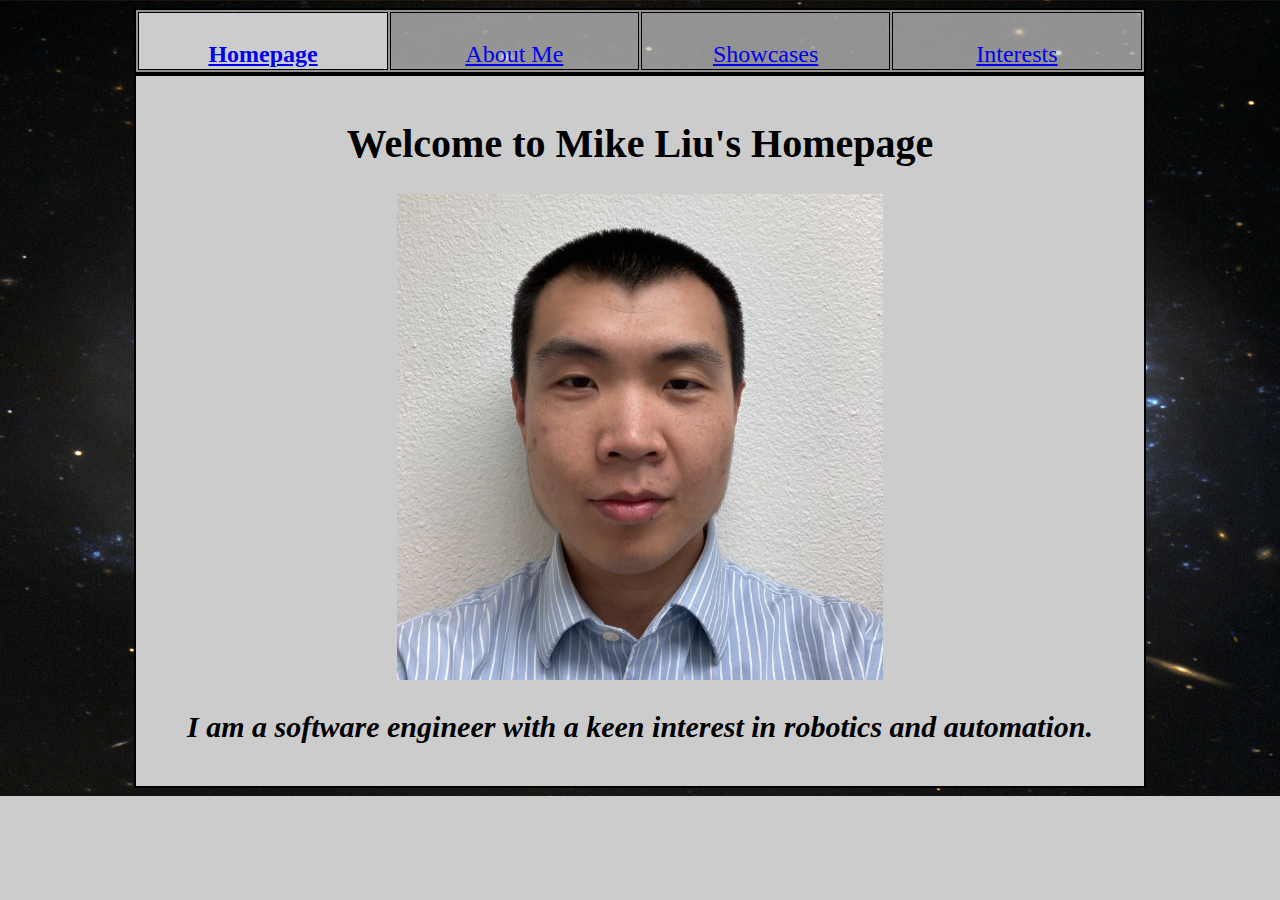
<file: index.html>
<!DOCTYPE html>
<html lang="en">

<head>
    <meta charset="UTF-8">
    <!-- favicon -->
    <link rel="icon" type="image/x-icon" href="http://mikesliu.github.io/favicon.ico">
    <!-- background pic -->
    <link rel="stylesheet" type="text/css" href="styles.css">
    <!-- title -->
    <title>Homepage</title>
    <!-- SEO meta tags -->
    <meta name="description"
        content="Mike Liu's personal homepage showcasing his work in software engineering, robotics, and automation.">
    <meta name="keywords" content="Mike Liu, software engineer, robotics, automation, portfolio">
</head>

<body>
    <table class="table1 center">
        <tr style="font-size: 24px">
            <td class="current">
                <a href="http://mikesliu.github.io/index.html"><br><b>Homepage</b></a>
            </td>
            <td>
                <a href="http://mikesliu.github.io/about_me.html"><br>About Me</a>
            </td>
            <td>
                <a href="http://mikesliu.github.io/showcases.html"><br>Showcases</a>
            </td>
            <td>
                <a href="http://mikesliu.github.io/interests.html"><br>Interests</a>
            </td>
        </tr>
    </table>
    <!-- content -->
    <table class="table2 center">
        <tr style="font-size: 20px">
            <td>
                <h1>Welcome to Mike Liu's Homepage</h1>
                <img src="index_files/MyPic.jpeg" class="responsive" style="width: 50%;" alt="Mike Liu's Picture">
                <h2><i>I am a software engineer with a keen interest in robotics and automation.</i></h2>
            </td>
        </tr>
    </table>
</body>

</html>
</file>
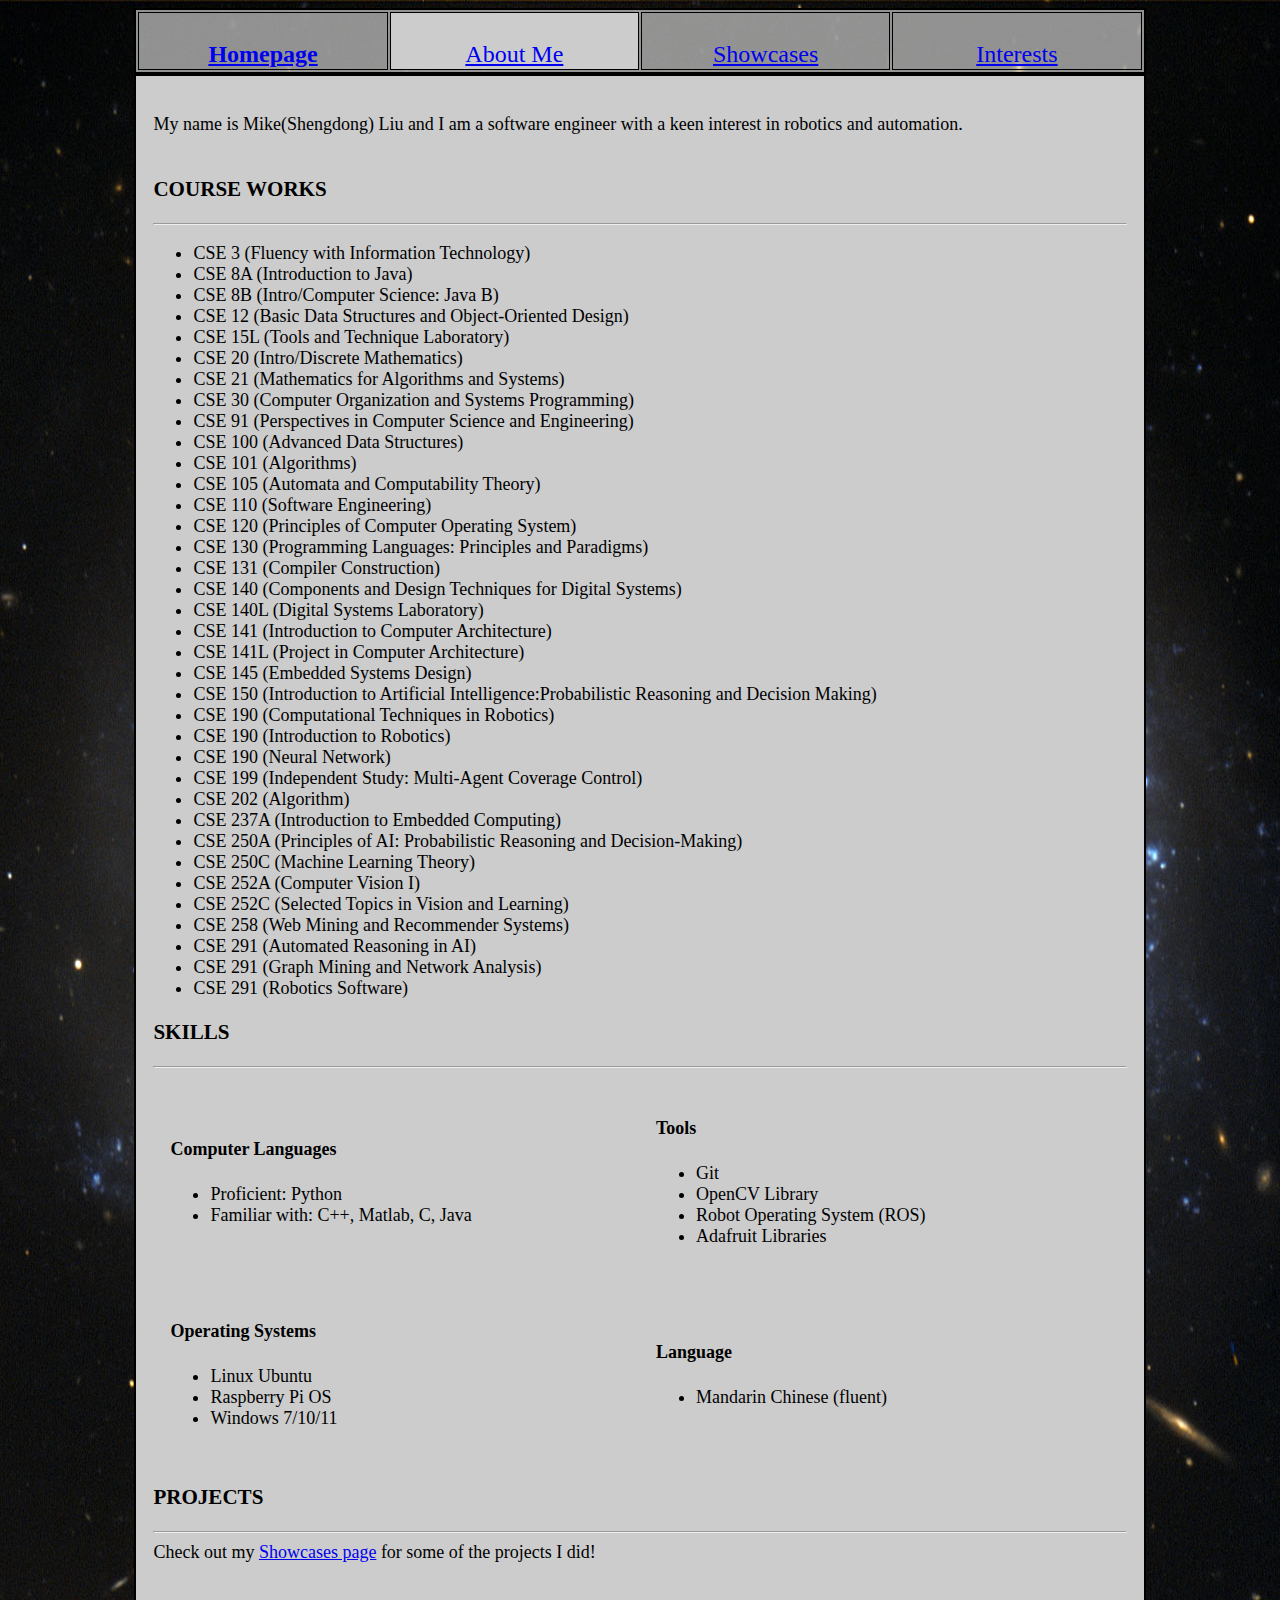
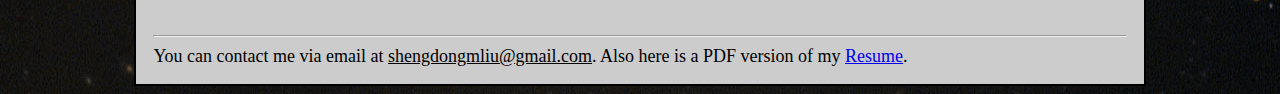
<file: about_me.html>
<!DOCTYPE html>
<html lang="en">

<head>
	<meta charset="UTF-8">
	<!-- favicon -->
	<link rel="icon" type="image/x-icon" href="http://mikesliu.github.io/favicon.ico">
	<!-- background pic -->
	<link rel="stylesheet" type="text/css" href="styles.css">
	<!-- title -->
	<title>About Me</title>
	<!-- SEO meta tags -->
	<meta name="description"
		content="Mike Liu's personal about me page showcasing his work in software engineering, robotics, and automation.">
	<meta name="keywords" content="Mike Liu, Shengdong Liu, software engineer, robotics, automation, portfolio">
</head>

<body>
	<!-- header -->
	<table class="table1 center">
		<tr style="font-size: 24px">
			<td>
				<a href="http://mikesliu.github.io/index.html"><br><b>Homepage</b></a>
			</td>
			<td class="current">
				<a href="http://mikesliu.github.io/about_me.html"><br>About Me</a>
			</td>
			<td>
				<a href="http://mikesliu.github.io/showcases.html"><br>Showcases</a>
			</td>
			<td>
				<a href="http://mikesliu.github.io/interests.html"><br>Interests</a>
			</td>
		</tr>
	</table>

	<!-- content -->
	<table class="table2">
		<tbody>
			<tr style="font-size: 18px">
				<td>
					<!-- Education -->
					<br>
					My name is Mike(Shengdong) Liu and I am a software engineer with a keen interest in robotics and
					automation. <br> <br>

					<!-- Course work -->
					<h3>COURSE WORKS</h3>
					<hr>
					<ul>
						<li>CSE 3 (Fluency with Information Technology)</li>
						<li>CSE 8A (Introduction to Java)</li>
						<li>CSE 8B (Intro/Computer Science: Java B)</li>
						<li>CSE 12 (Basic Data Structures and Object-Oriented Design)</li>
						<li>CSE 15L (Tools and Technique Laboratory)</li>
						<li>CSE 20 (Intro/Discrete Mathematics)</li>
						<li>CSE 21 (Mathematics for Algorithms and Systems)</li>
						<li>CSE 30 (Computer Organization and Systems Programming)</li>
						<li>CSE 91 (Perspectives in Computer Science and Engineering)</li>
						<li>CSE 100 (Advanced Data Structures)</li>
						<li>CSE 101 (Algorithms)</li>
						<li>CSE 105 (Automata and Computability Theory)</li>
						<li>CSE 110 (Software Engineering)</li>
						<li>CSE 120 (Principles of Computer Operating System)</li>
						<li>CSE 130 (Programming Languages: Principles and Paradigms)</li>
						<li>CSE 131 (Compiler Construction)</li>
						<li>CSE 140 (Components and Design Techniques for Digital Systems)</li>
						<li>CSE 140L (Digital Systems Laboratory)</li>
						<li>CSE 141 (Introduction to Computer Architecture)</li>
						<li>CSE 141L (Project in Computer Architecture)</li>
						<li>CSE 145 (Embedded Systems Design)</li>
						<li>CSE 150 (Introduction to Artificial Intelligence:Probabilistic Reasoning and Decision
							Making)</li>
						<li>CSE 190 (Computational Techniques in Robotics)</li>
						<li>CSE 190 (Introduction to Robotics)</li>
						<li>CSE 190 (Neural Network)</li>
						<li>CSE 199 (Independent Study: Multi-Agent Coverage Control) </li>
						<li>CSE 202 (Algorithm)</li>
						<li>CSE 237A (Introduction to Embedded Computing)</li>
						<li>CSE 250A (Principles of AI: Probabilistic Reasoning and Decision-Making) </li>
						<li>CSE 250C (Machine Learning Theory)</li>
						<li>CSE 252A (Computer Vision I)</li>
						<li>CSE 252C (Selected Topics in Vision and Learning)</li>
						<li>CSE 258 (Web Mining and Recommender Systems)</li>
						<li>CSE 291 (Automated Reasoning in AI)</li>
						<li>CSE 291 (Graph Mining and Network Analysis)</li>
						<li>CSE 291 (Robotics Software) </li>
					</ul>

					<!-- Skills -->
					<h3>SKILLS</h3>
					<hr>
					<table style="width: 100%;">
						<tbody>
							<tr style="font-size: 18px">
								<td style="width: 50%;">
									<h4>Computer Languages</h4>
									<ul>
										<li>Proficient: Python</li>
										<li>Familiar with: C++, Matlab, C, Java</li>
									</ul>
								</td>
								<td style="width: 50%;">
									<h4>Tools</h4>
									<ul>
										<li>Git</li>
										<li>OpenCV Library</li>
										<li>Robot Operating System (ROS)</li>
										<li>Adafruit Libraries</li>
									</ul>
								</td>
							</tr>
							<tr style="font-size: 18px">
								<td style="width: 50%;">
									<h4>Operating Systems</h4>
									<ul>
										<li>Linux Ubuntu</li>
										<li>Raspberry Pi OS</li>
										<li>Windows 7/10/11</li>
									</ul>
								</td>
								<td style="width: 50%;">
									<h4>Language</h4>
									<ul>
										<li>Mandarin Chinese (fluent) </li>
									</ul>
								</td>
							</tr>
						</tbody>
					</table>

					<!-- Projects -->
					<h3>PROJECTS</h3>
					<hr>
					Check out my <a href="http://mikesliu.github.io/showcases.html">Showcases page</a> for some of the
					projects I did!

					<br><br><br><br>
					<hr>
					You can contact me via email at <u>shengdongmliu@gmail.com</u>.
					Also here is a PDF version of my <a
						href="http://mikesliu.github.io/about_me/ShengdongLiuResumeFA2024.pdf">Resume</a>.
				</td>
			</tr>
		</tbody>
	</table>
</body>

</html>
</file>
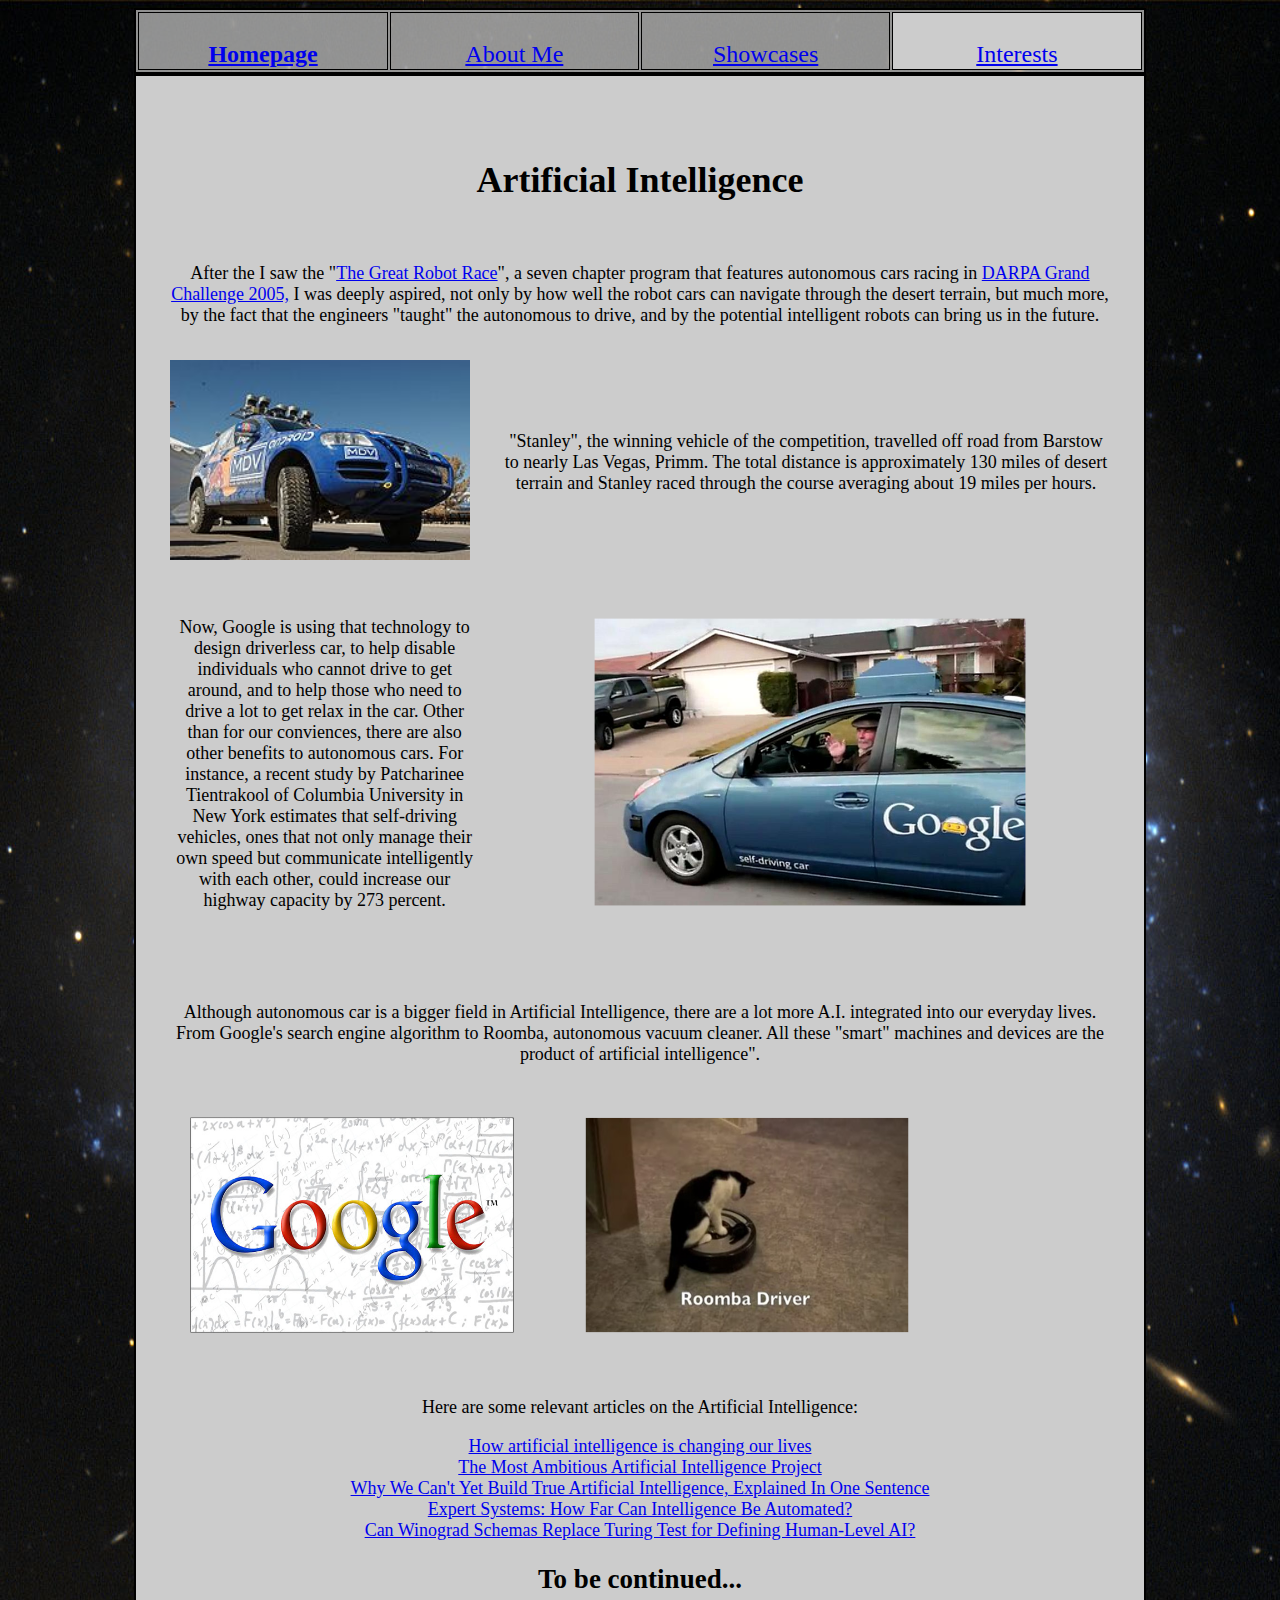
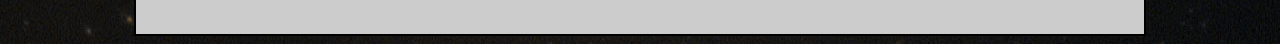
<file: interests.html>
<!DOCTYPE html>
<html lang="en">

<head>
	<meta charset="UTF-8">
	<!-- favicon -->
	<link rel="icon" type="image/x-icon" href="http://mikesliu.github.io/favicon.ico">
	<!-- background pic -->
	<link rel="stylesheet" type="text/css" href="styles.css">
	<!-- title -->
	<title>Interests</title>
	<!-- SEO meta tags -->
	<meta name="description"
		content="Mike Liu's personal interest page showcasing his work in software engineering, robotics, and automation.">
	<meta name="keywords" content="Mike Liu, Shengdong Liu, software engineer, robotics, automation, interests">
	<style>
		ul {
			list-style-type: none;
			padding-left: 0;
		}

		.table-cell-30 {
			width: 30%;
		}

		.table-cell-70 {
			width: 70%;
		}

		.table-cell-35 {
			width: 35%;
		}

		.table-cell-65 {
			width: 65%;
		}

		.table-cell-45 {
			width: 45%;
		}

		.nav-text {
			font-size: 24px;
		}

		.content-text {
			font-size: 18px;
		}
	</style>
</head>

<!-- body -->

<body>
	<!-- header -->
	<table class="table1 center">
		<tr style="font-size: 24px">
			<td>
				<a href="http://mikesliu.github.io/index.html"><br><b>Homepage</b></a>
			</td>
			<td>
				<a href="http://mikesliu.github.io/about_me.html"><br>About Me</a>
			</td>
			<td>
				<a href="http://mikesliu.github.io/showcases.html"><br>Showcases</a>
			</td>
			<td class="current">
				<a href="http://mikesliu.github.io/interests.html"><br>Interests</a>
			</td>
		</tr>
	</table>

	<!-- content -->
	<table class="table2 center">
		<tbody>
			<tr class="content-text">
				<td>
					<br><br>
					<h1>Artificial Intelligence</h1><br>
					<table>
						<tbody>
							<tr class="content-text">
								<td>
									After the I saw the "<a href="http://www.pbs.org/wgbh/nova/darpa/program.html">The
										Great Robot Race</a>",
									a seven chapter program that features autonomous cars racing in <a
										href="http://en.wikipedia.org/wiki/DARPA_Grand_Challenge_(2005)">DARPA Grand
										Challenge 2005,</a>
									I was deeply aspired, not only by how well the robot cars can navigate through the
									desert terrain,
									but much more, by the fact that the engineers "taught" the autonomous to drive, and
									by the potential intelligent robots can bring us in the future.
									<br>
								</td>
							</tr>
						</tbody>
					</table>
					<table>
						<tbody>
							<tr class="content-text">
								<td class="table-cell-30">
									<a href="http://en.wikipedia.org/wiki/Stanley_(vehicle)">
										<img src="./Interests_files/Stanley.jpg" width="300" height="200"
											alt="Stanley autonomous vehicle">
									</a>
								</td>
								<td class="table-cell-70">
									<p>"Stanley", the winning vehicle of the competition, travelled off road from
										Barstow to nearly Las Vegas, Primm.
										The total distance is approximately 130 miles of desert terrain and Stanley
										raced through the course averaging about 19 miles per hours.</p>
								</td>
							</tr>
						</tbody>
					</table>
					<table>
						<tbody>
							<tr class="content-text">
								<td class="table-cell-35">
									<p>Now, Google is using that technology to design driverless car, to help disable
										individuals who cannot drive to get around,
										and to help those who need to drive a lot to get relax in the car.
										Other than for our conviences, there are also other benefits to autonomous cars.
										For instance, a recent study by Patcharinee Tientrakool of Columbia University
										in New York estimates that self-driving vehicles,
										ones that not only manage their own speed but communicate intelligently with
										each other,
										could increase our highway capacity by 273 percent.</p>
								</td>
								<td class="table-cell-65">
									<img src="./Interests_files/GoogleCar.jpg" width="432" height="288"
										alt="Google self-driving car">
								</td>
							</tr>
						</tbody>
					</table>
					<br>
					<table>
						<tbody>
							<tr class="content-text">
								<td>
									<p>Although autonomous car is a bigger field in Artificial Intelligence, there are a
										lot more A.I. integrated into our everyday lives.
										From Google's search engine algorithm to Roomba, autonomous vacuum cleaner. All
										these "smart" machines and devices are the product of artificial intelligence".
									</p>
								</td>
							</tr>
						</tbody>
					</table>
					<table class="center">
						<tbody>
							<tr>
								<td class="table-cell-45">
									<img src="./Interests_files/GoogleSearch.jpg" width="324" height="216"
										alt="Google Search interface">
								</td>
								<td class="table-cell-45">
									<a href="https://www.youtube.com/watch?v=0FKzHWOyvzg">
										<img src="./Interests_files/RoombaDriver.jpg" width="324" height="216"
											alt="Roomba vacuum cleaner">
									</a>
								</td>
							</tr>
						</tbody>
					</table>

					<br><br>
					Here are some relevant articles on the Artificial Intelligence:
					<ul>
						<li>
							<a
								href="http://soaznewsx.com/Lifestyle/ID/589/How-artificial-intelligence-is-changing-our-lives">How
								artificial intelligence is changing our lives</a>
						</li>
						<li>
							<a
								href="http://www.businessinsider.in/The-Most-Ambitious-Artificial-Intelligence-Project-In-The-World-Has-Been-Operating-In-Near-Secrecy-For-30-Years/articleshow/37662396.cms">The
								Most Ambitious Artificial Intelligence Project</a>
						</li>
						<li>
							<a
								href="http://www.businessinsider.in/The-Most-Ambitious-Artificial-Intelligence-Project-In-The-World-Has-Been-Operating-In-Near-Secrecy-For-30-Years/articleshow/37662396.cms">Why
								We Can't Yet Build True Artificial Intelligence, Explained In One Sentence</a>
						</li>
						<li>
							<a
								href="http://www.theepochtimes.com/n3/816333-expert-systems-how-far-can-intelligence-be-automated/">Expert
								Systems: How Far Can Intelligence Be Automated?</a>
						</li>
						<li>
							<a
								href="http://spectrum.ieee.org/automaton/robotics/artificial-intelligence/winograd-schemas-replace-turing-test-for-defining-humanlevel-artificial-intelligence">Can
								Winograd Schemas Replace Turing Test for Defining Human-Level AI?</a>
						</li>
					</ul>

					<h2>To be continued...</h2>
				</td>
			</tr>
		</tbody>
	</table>


</body>

</html>
</file>
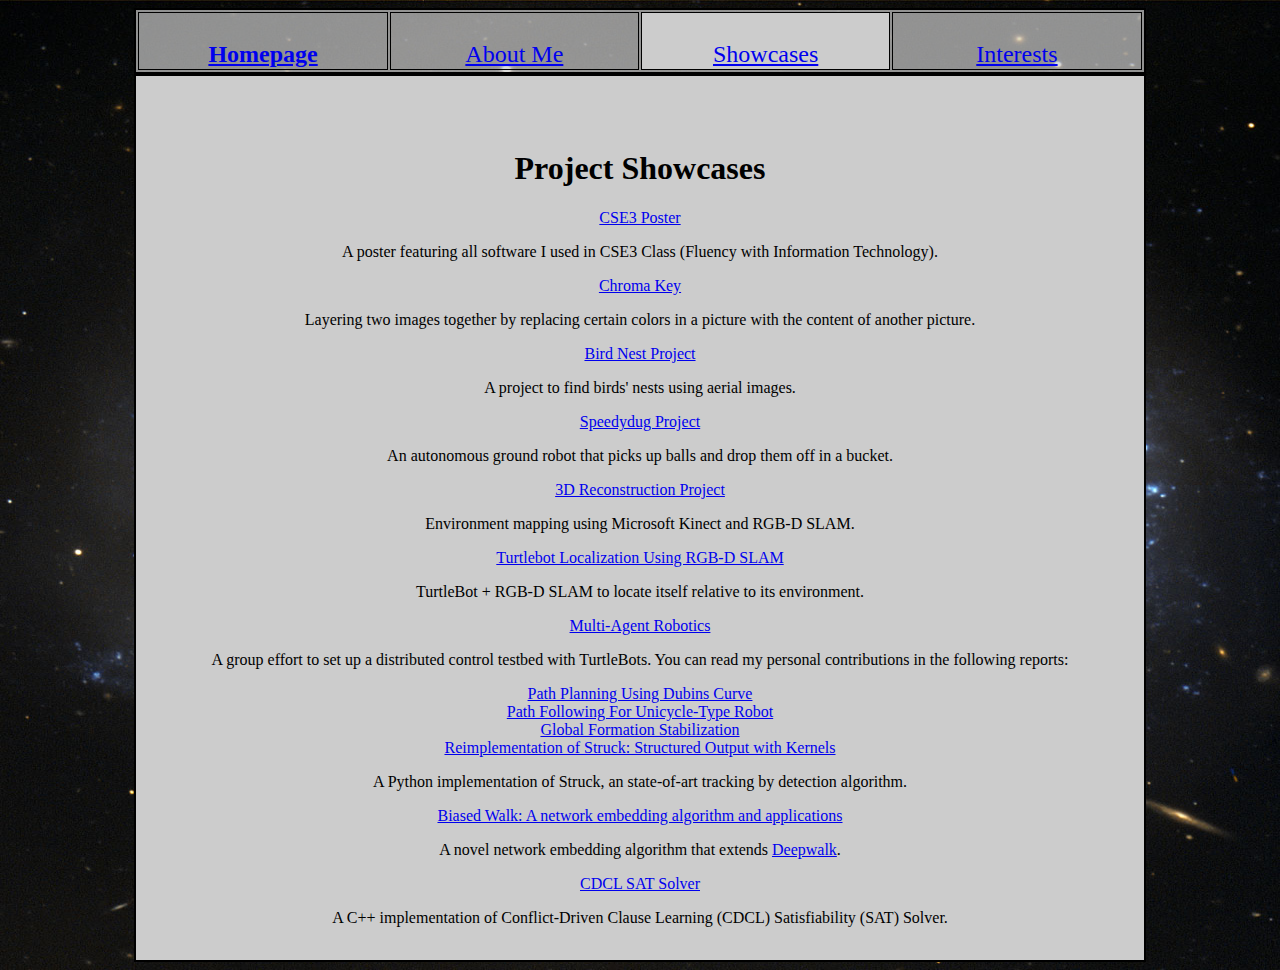
<file: showcases.html>
<!DOCTYPE html>
<html lang="en">

<head>
	<meta charset="UTF-8">
	<!-- favicon -->
	<link rel="icon" type="image/x-icon" href="http://mikesliu.github.io/favicon.ico">
	<!-- background pic -->
	<link rel="stylesheet" type="text/css" href="styles.css">
	<!-- title -->
	<title>Interests</title>
	<!-- SEO meta tags -->
	<meta name="description"
		content="Mike Liu's personal showcases page showcasing his work in software engineering, robotics, and automation.">
	<meta name="keywords"
		content="Mike Liu, Shengdong Liu, software engineer, robotics, automation, projects, showcases">
	<style>
		ul {
			list-style-type: none;
			padding-left: 0;
		}
	</style>
</head>

<!-- body -->

<body>
	<!-- header -->
	<table class="table1 center">
		<tr style="font-size: 24px">
			<td>
				<a href="http://mikesliu.github.io/index.html"><br><b>Homepage</b></a>
			</td>
			<td>
				<a href="http://mikesliu.github.io/about_me.html"><br>About Me</a>
			</td>
			<td class="current">
				<a href="http://mikesliu.github.io/showcases.html"><br>Showcases</a>
			</td>
			<td>
				<a href="http://mikesliu.github.io/interests.html"><br>Interests</a>
			</td>
		</tr>
	</table>

	<!-- content -->
	<table class="table2 center">
		<tbody>
			<tr>
				<td>
					<br><br>
					<h1>Project Showcases</h1>
					<ul>
						<!-- <li><a href=""></a></li> -->
						<li>
							<a href="http://mikesliu.github.io/Showcases/CSE3Poster.html">CSE3 Poster</a>
							<p>A poster featuring all software I used in CSE3 Class (Fluency with Information
								Technology).</p>
						</li>

						<li>
							<a href="http://mikesliu.github.io/Showcases/Chromakey.html">Chroma Key</a>
							<p>Layering two images together by replacing certain colors in a picture with the content of
								another picture.</p>
						</li>

						<li>
							<a href="https://github.com/shl202/BirdNest/wiki">Bird Nest Project</a>
							<p>A project to find birds' nests using aerial images.</p>
						</li>

						<li>
							<a href="https://www.youtube.com/watch?v=CpzxKWk6ij0">Speedydug Project</a>
							<p>An autonomous ground robot that picks up balls and drop them off in a bucket.</p>
						</li>

						<li>
							<a href="https://bitbucket.org/cse145237d3dreconstruction/3d-reconstruction">3D
								Reconstruction Project</a>
							<p>Environment mapping using Microsoft Kinect and RGB-D SLAM.</p>
						</li>

						<li>
							<a href="https://github.com/shl202/Turtlebot-Localization-Using-RGB-D-SLAM/wiki">Turtlebot
								Localization Using RGB-D SLAM</a>
							<p>TurtleBot + RGB-D SLAM to locate itself relative to its environment.</p>
						</li>

						<li>
							<a href="http://muro.ucsd.edu/">Multi-Agent Robotics</a>
							<p>A group effort to set up a distributed control testbed with TurtleBots. You can read my
								personal contributions in the following reports:</p>
							<ul>
								<li>
									<a href="http://mikesliu.github.io/Showcases/10TurtleBot/report-Sp15-SLiu.pdf">Path
										Planning Using Dubins Curve</a>
								</li>
								<li>
									<a href="http://mikesliu.github.io/Showcases/10TurtleBot/report-Su15-SLiu.pdf">Path
										Following For Unicycle-Type Robot</a>
								</li>
								<li>
									<a href="http://mikesliu.github.io/Showcases/10TurtleBot/report-Wi16-SLiu.pdf">Global
										Formation Stabilization</a>
								</li>
							</ul>
						</li>

						<li>
							<a href="https://github.com/shl202/CSE252C/wiki">Reimplementation of Struck: Structured
								Output with Kernels</a>
							<p>A Python implementation of Struck, an state-of-art tracking by detection algorithm.</p>
						</li>

						<li>
							<a href="https://github.com/shl202/CSE291-F/blob/master/CSE291F_final_report.pdf">Biased
								Walk: A network embedding algorithm and applications</a>
							<p>A novel network embedding algorithm that extends <a
									href="https://arxiv.org/pdf/1403.6652.pdf">Deepwalk</a>.</p>
						</li>

						<li>
							<a href="https://github.com/shl202/CDCLSATSolver/blob/master/README.md">CDCL SAT Solver</a>
							<p>A C++ implementation of Conflict-Driven Clause Learning (CDCL) Satisfiability (SAT)
								Solver.</p>
						</li>
					</ul>
				</td>
			</tr>
		</tbody>
	</table>
</body>

</html>
</file>
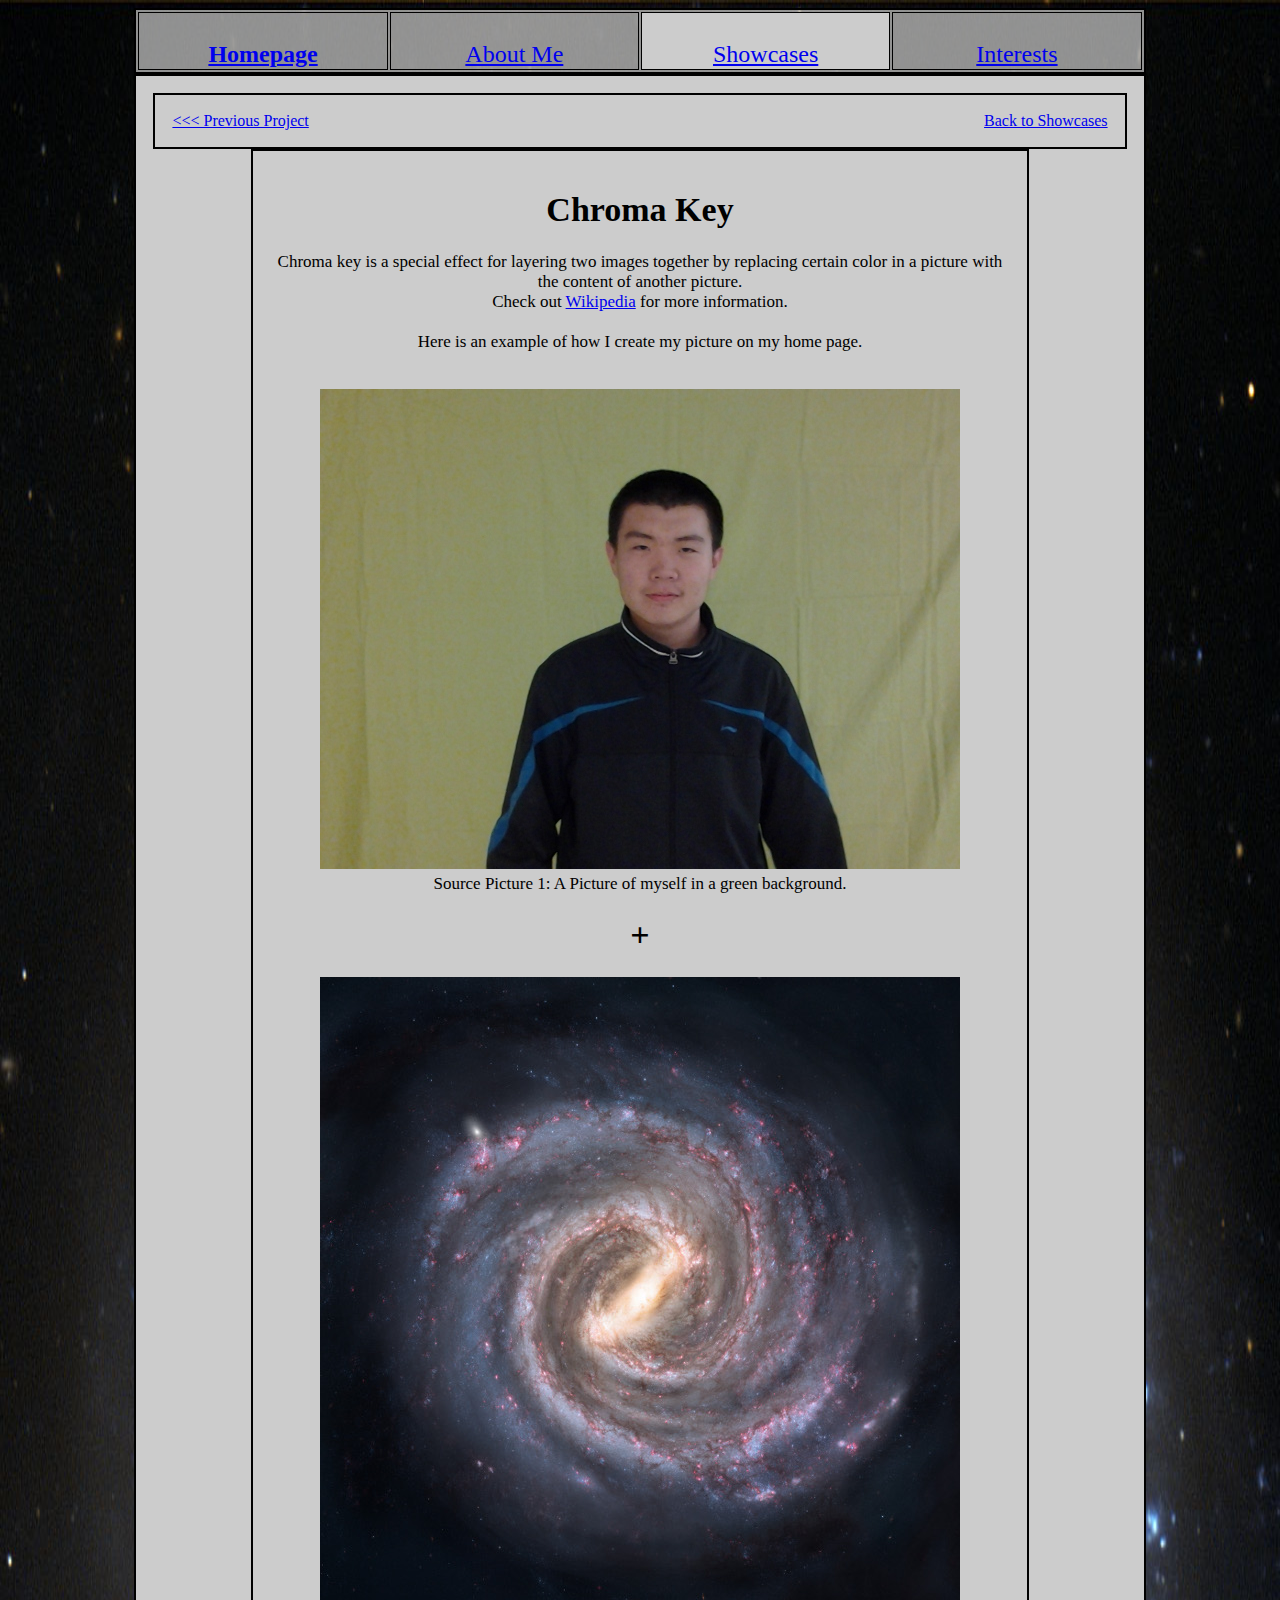
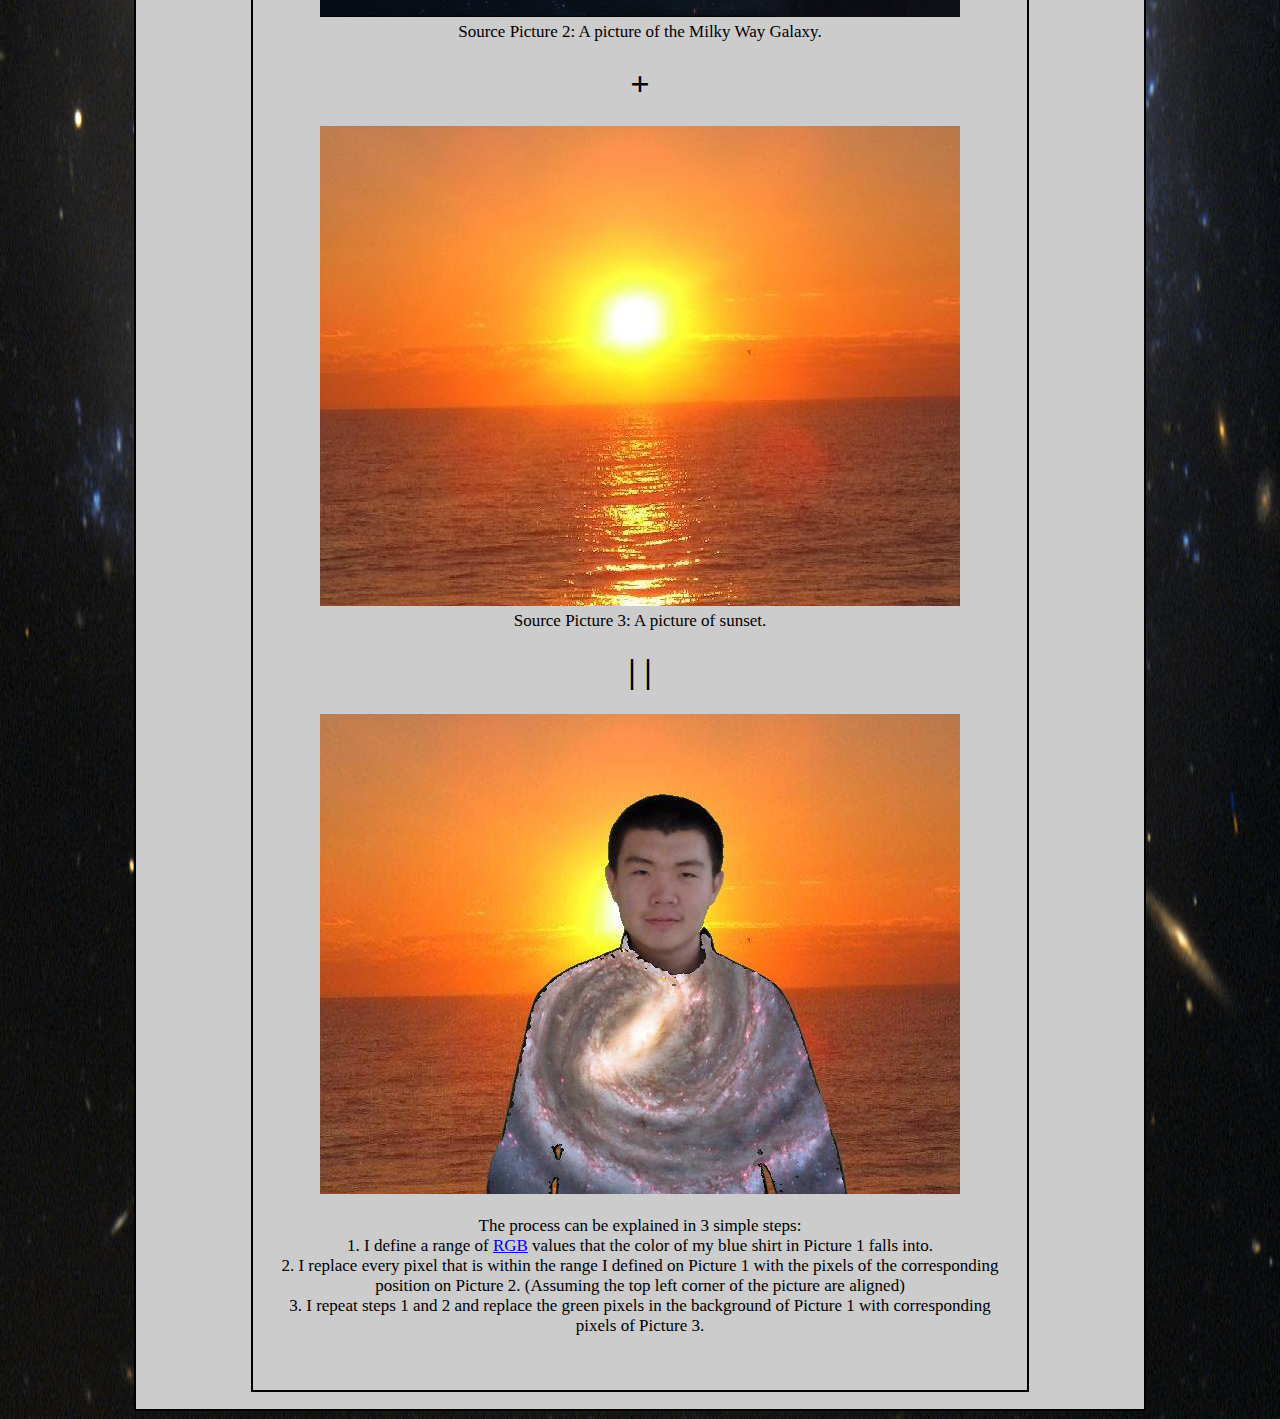
<file: Showcases/Chromakey.html>
<!DOCTYPE html>
<html lang="en">

<head>
	<meta charset="UTF-8">
	<!-- favicon -->
	<link rel="icon" type="image/x-icon" href="http://mikesliu.github.io/favicon.ico">
	<!-- background pic -->
	<link rel="stylesheet" type="text/css" href="../styles.css">
	<!-- title -->
	<title>Interests</title>
	<!-- SEO meta tags -->
	<meta name="description"
		content="Mike Liu's personal showcases page showcasing his work in software engineering, robotics, and automation.">
	<meta name="keywords"
		content="Mike Liu, Shengdong Liu, software engineer, robotics, automation, projects, showcases">
</head>

<!-- body -->

<body>
	<!-- header -->
	<table class="table1 center">
		<tr style="font-size: 24px">
			<td>
				<a href="http://mikesliu.github.io/index.html"><br><b>Homepage</b></a>
			</td>
			<td>
				<a href="http://mikesliu.github.io/about_me.html"><br>About Me</a>
			</td>
			<td class="current">
				<a href="http://mikesliu.github.io/showcases.html"><br>Showcases</a>
			</td>
			<td>
				<a href="http://mikesliu.github.io/interests.html"><br>Interests</a>
			</td>
		</tr>
	</table>
	<table class="table2 center">
		<tr>
			<td>
				<table class="table2" style="width: 100%;">
					<tr>
						<td style="width: 50%;">
							<div style="text-align: left;">
								<a href="http://mikesliu.github.io/Showcases/CSE3Poster.html">
									&lt;&lt;&lt; Previous Project</a>
							</div>
						</td>
						<td>
							<div style="text-align: right;">
								<a href="http://mikesliu.github.io/Home/Showcases.html">Back to Showcases</a>
							</div>
						</td>
					</tr>
				</table>
				<table class="table2">
					<tr style="font-size: 17px;">
						<td>
							<h1>Chroma Key</h1>
							<p>Chroma key is a special effect for layering two images together by replacing certain
								color in a picture with the content of another picture. <br>
								Check out <a href="http://en.wikipedia.org/wiki/Chroma_key">Wikipedia</a> for more
								information. <br><br>
								Here is an example of how I create my picture on my home page. <br><br></p>
							<div style="text-align: center;">
								<img src="./Chromakey_files/pic0.jpg" alt="A Picture of myself in a green background.">
								<br>
								Source Picture 1: A Picture of myself in a green background. <br>
								<h1> + </h1>
								<img src="./Chromakey_files/pic2.jpg" alt="A picture of the milky way galaxy."> <br>
								Source Picture 2: A picture of the Milky Way Galaxy. <br>
								<h1> + </h1>
								<img src="./Chromakey_files/pic1.jpg" alt="And a picture of sunset."> <br>
								Source Picture 3: A picture of sunset. <br>
								<h1> | | </h1>
								<img src="./Chromakey_files/MyPic.jpg" alt="Final composite image."> <br>
							</div>
							<p>The process can be explained in 3 simple steps: <br>
								1. I define a range of <a href="http://en.wikipedia.org/wiki/Rgb">RGB</a> values
								that the color of my blue shirt in Picture 1 falls into. <br>
								2. I replace every pixel that is within the range I defined on Picture 1 with the
								pixels of the corresponding position on Picture 2. (Assuming the top left corner of
								the picture are aligned) <br>
								3. I repeat steps 1 and 2 and replace the green pixels in the background of Picture
								1 with corresponding pixels of Picture 3. <br><br></p>
						</td>
					</tr>
				</table>
			</td>
		</tr>
	</table>
</body>

</html>
</file>
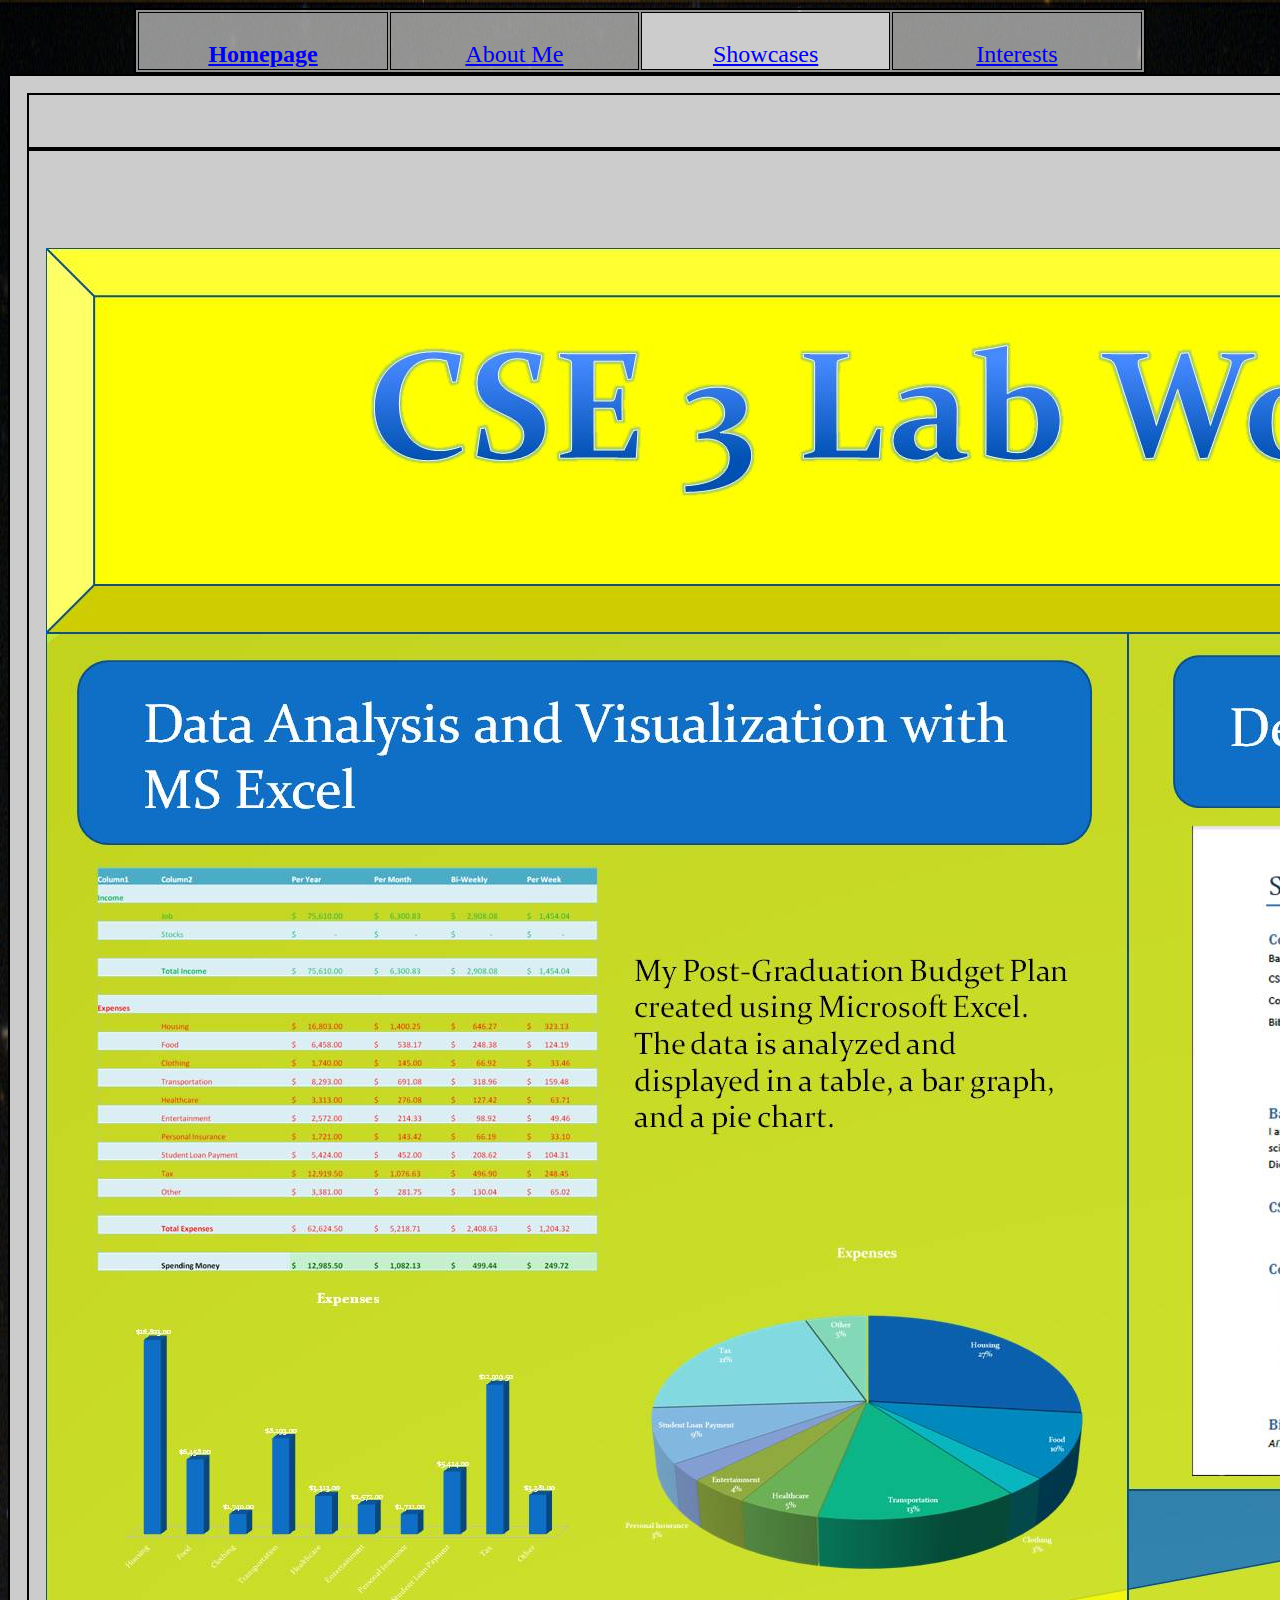
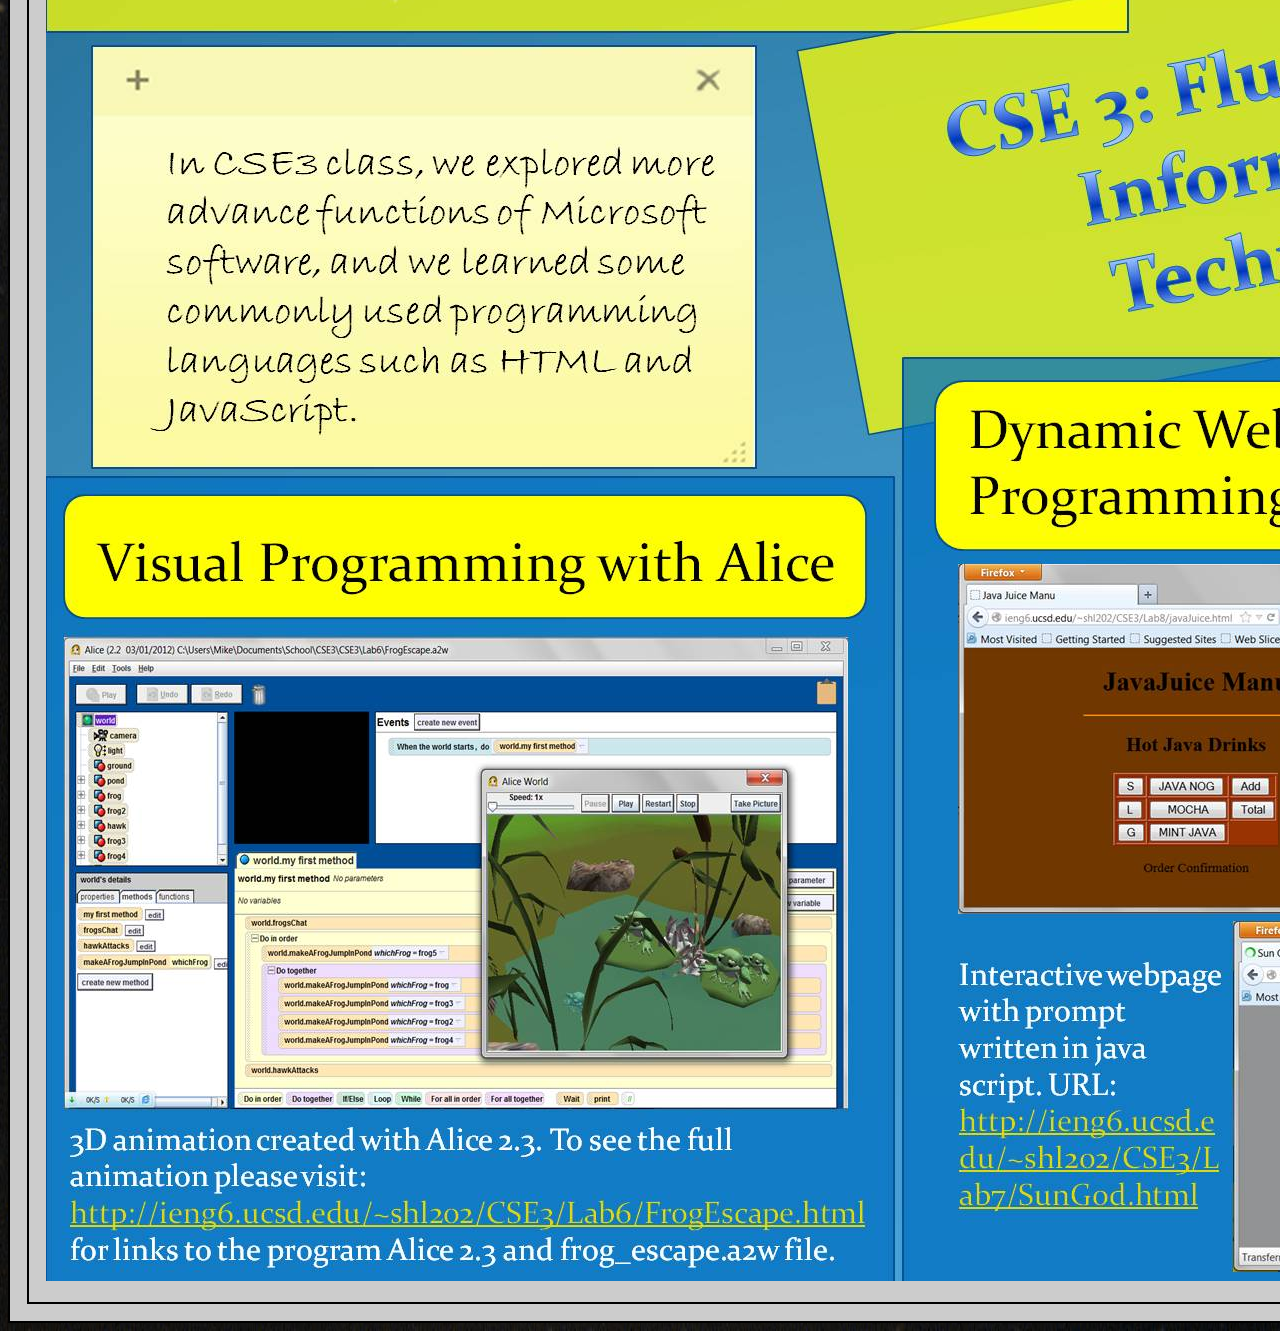
<file: Showcases/CSE3Poster.html>
<!DOCTYPE html>
<html lang="en">

<head>
	<meta charset="UTF-8">
	<!-- favicon -->
	<link rel="icon" type="image/x-icon" href="http://mikesliu.github.io/favicon.ico">
	<!-- background pic -->
	<link rel="stylesheet" type="text/css" href="../styles.css">
	<!-- title -->
	<title>Interests</title>
	<!-- SEO meta tags -->
	<meta name="description"
		content="Mike Liu's personal showcases page showcasing his work in software engineering, robotics, and automation.">
	<meta name="keywords"
		content="Mike Liu, Shengdong Liu, software engineer, robotics, automation, projects, showcases">
</head>

<!-- body -->

<body>
	<!-- header -->
	<table class="table1 center">
		<tr style="font-size: 24px">
			<td>
				<a href="http://mikesliu.github.io/index.html"><br><b>Homepage</b></a>
			</td>
			<td>
				<a href="http://mikesliu.github.io/about_me.html"><br>About Me</a>
			</td>
			<td class="current">
				<a href="http://mikesliu.github.io/showcases.html"><br>Showcases</a>
			</td>
			<td>
				<a href="http://mikesliu.github.io/interests.html"><br>Interests</a>
			</td>
		</tr>
	</table>

	<!-- content -->

	<table class="table2 center">
		<tr>
			<td>
				<table class="table2" style="width: 100%;">
					<tr>
						<td style="width: 50%;">
							<div style="text-align: left;">
							</div>
						</td>
						<td>
							<div style="text-align: right;">
								<a href="http://mikesliu.github.io/Showcases/Chromakey.html">Next Project
									&gt;&gt;&gt;</a>
							</div>
						</td>
					</tr>
				</table>

				<table class="table2 center">
					<tbody>
						<tr>
							<td>
								<h1>CSE 3 Poster</h1>
								<img src="./CSE3Poster_files/CSE3Poster.jpg" alt="Tools I learned in CSE 3.">
							</td>
						</tr>
					</tbody>
				</table>
			</td>
		</tr>
		</tbody>
	</table>
</body>

</html>
</file>
<file: styles.css>
/* styles.css */
body {
    background-image: url('./background.jpg');
    background-size: 100% 100%;
    background-repeat: no-repeat;
    background-color: #ccc;
}

.center {
    text-align: center;
}

.current {
    background: #ccc;
}

.table1 {
    background: rgb(204 204 204 / 70%);
    width: 80%;
    border: 2px solid #000;

    /* Adjusted border */
    margin: 0 auto;
}

.table1 td {
    width: 25%;
    border: 1px solid #000;
}

.table2 {
    background: #ccc;
    width: 80%;
    border: 2px solid #000;

    /* Adjusted border */
    margin: 0 auto;
}

.table2 td {
    padding: 15px;
    border: none;
}

.table2 tr {
    border: none;
}

.table3 td {
    vertical-align: top;
}

.responsive {
    max-width: 100%;
    height: auto;
}
</file>
